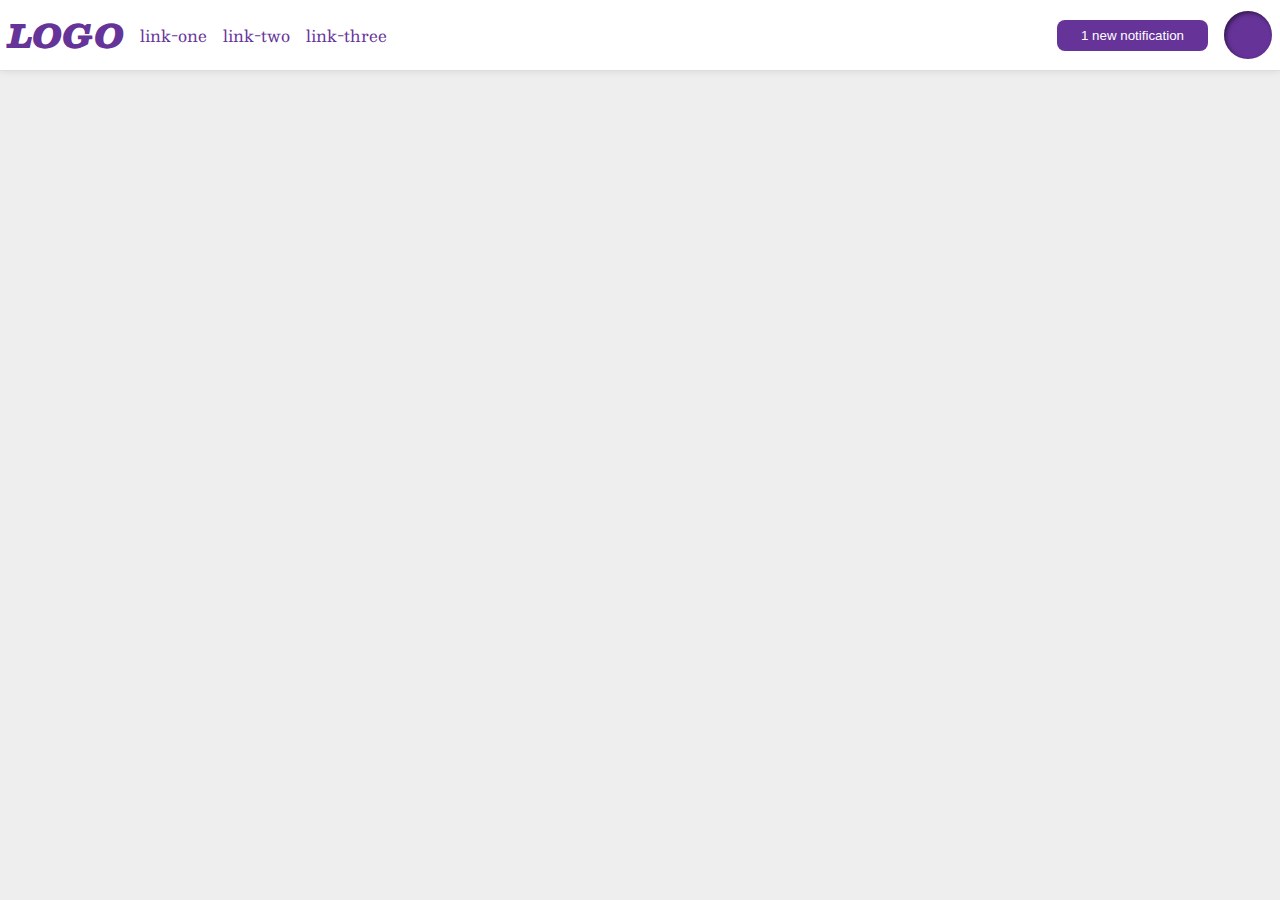
<file: flex/03-flex-header-2/index.html>
<!DOCTYPE html>
<html lang="en">
  <head>
    <meta charset="UTF-8">
    <meta http-equiv="X-UA-Compatible" content="IE=edge">
    <meta name="viewport" content="width=device-width, initial-scale=1.0">
    <title>Flex Header 2</title>
    <link rel="stylesheet" href="style.css">
  </head>
  <body>
    <div class="header">
      <div class="left-side">
        <div class="logo">
          LOGO
        </div>
        <ul class="links">
          <li><a href="https://google.com">link-one</a></li>
          <li><a href="https://google.com">link-two</a></li>
          <li><a href="https://google.com">link-three</a></li>
        </ul>
      </div>
      <div class="right-side">
        <button class="notifications">
          1 new notification
        </button>
        <div class="profile-image"></div>
      </div>
    </div>
  </body>
</html>
</file>
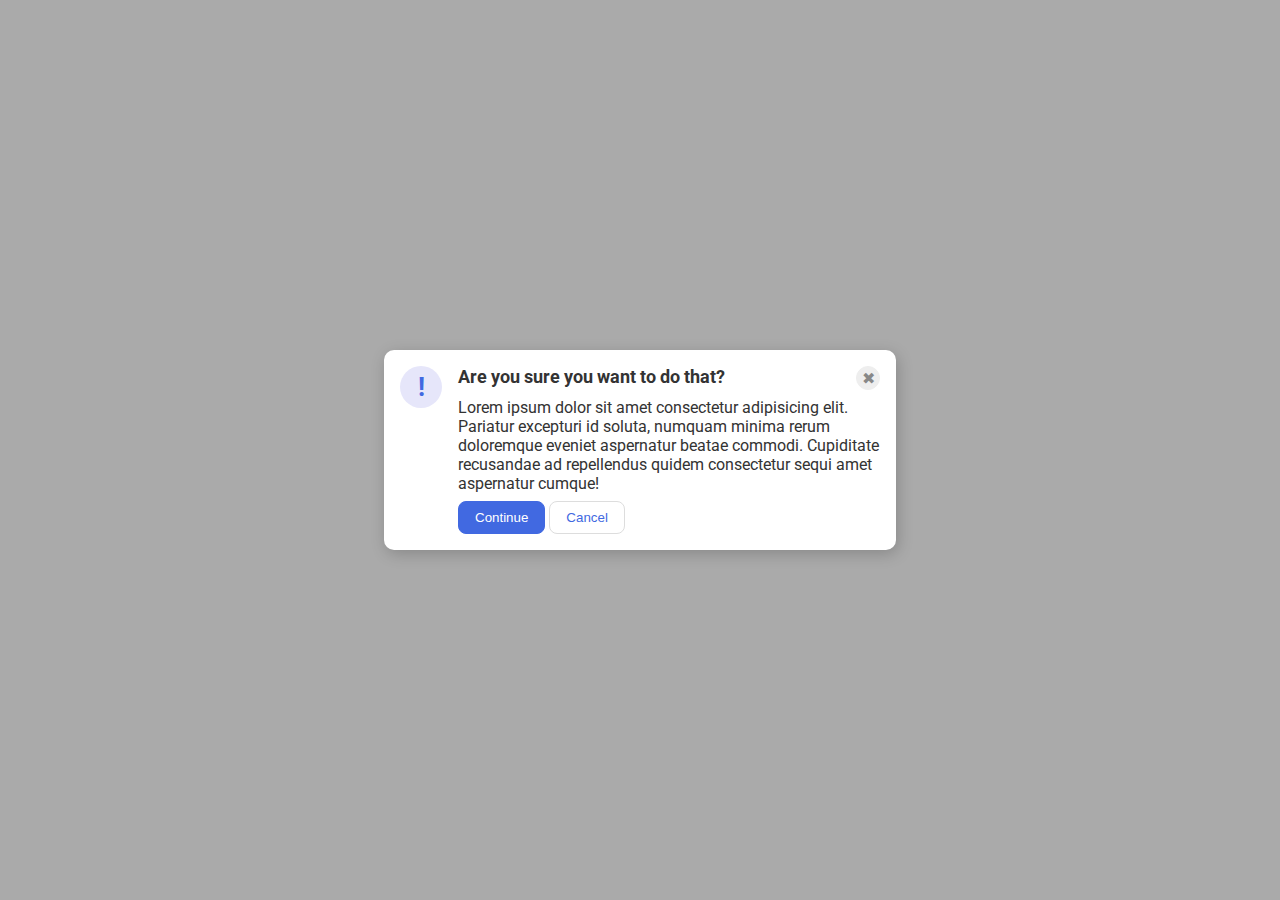
<file: flex/05-flex-modal/index.html>
<!DOCTYPE html>
<html lang="en">
  <head>
    <meta charset="UTF-8">
    <meta http-equiv="X-UA-Compatible" content="IE=edge">
    <meta name="viewport" content="width=device-width, initial-scale=1.0">
    <link rel="stylesheet" href="style.css">
    <title>Modal</title>
  </head>
  <body>
    <div class="modal">
      <div class="left">
        <div class="icon">!</div>
      </div>
      <div class="right">
        <div class="header">Are you sure you want to do that?
          <button class="close-button">✖</button>
        </div>
        <div class="text">Lorem ipsum dolor sit amet consectetur adipisicing elit. Pariatur excepturi id soluta, numquam minima rerum doloremque eveniet aspernatur beatae commodi. Cupiditate recusandae ad repellendus quidem consectetur sequi amet aspernatur cumque!</div>
        <div class="buttons">
          <button class="continue">Continue</button>
          <button class="cancel">Cancel</button>
        </div>
      </div>
    </div>
  </body>
</html>
</file>
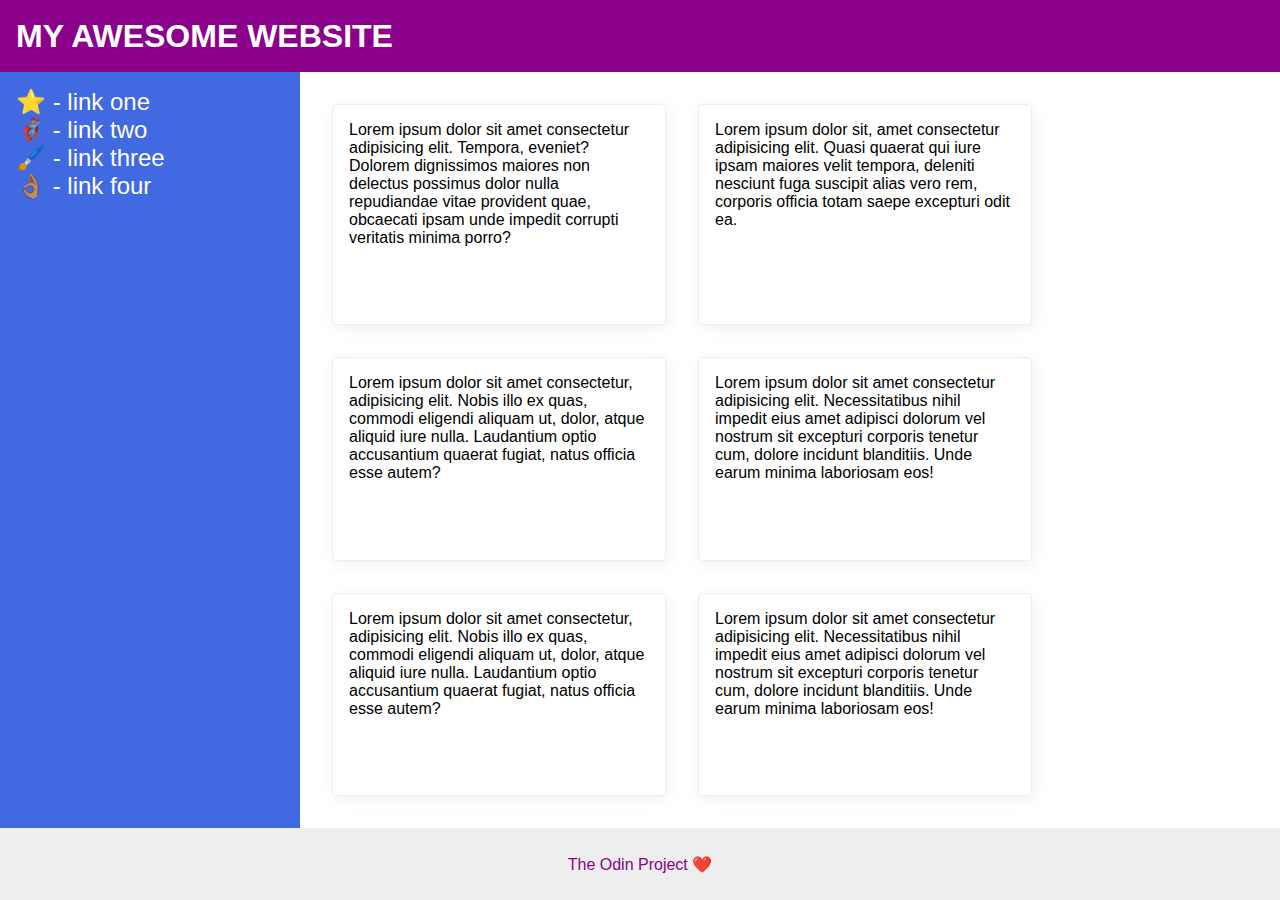
<file: flex/07-flex-layout-2/index.html>
<!doctype html>
<html lang="en">
  <head>
    <meta charset="UTF-8" />
    <meta http-equiv="X-UA-Compatible" content="IE=edge" />
    <meta name="viewport" content="width=device-width, initial-scale=1.0" />
    <title>The Holy Grail</title>
    <link rel="stylesheet" href="style.css" />
  </head>
  <body>
    <div class="header">MY AWESOME WEBSITE</div>
    <div class="container">
      <div class="sidebar">
        <ul>
          <li><a href="#">⭐ - link one</a></li>
          <li><a href="#">🦸🏽‍♂️ - link two</a></li>
          <li><a href="#">🖌️ - link three</a></li>
          <li><a href="#">👌🏽 - link four</a></li>
        </ul>
      </div>
      <div class="content">
        <div class="card">
          Lorem ipsum dolor sit amet consectetur adipisicing elit. Tempora,
          eveniet? Dolorem dignissimos maiores non delectus possimus dolor nulla
          repudiandae vitae provident quae, obcaecati ipsam unde impedit
          corrupti veritatis minima porro?
        </div>
        <div class="card">
          Lorem ipsum dolor sit, amet consectetur adipisicing elit. Quasi
          quaerat qui iure ipsam maiores velit tempora, deleniti nesciunt fuga
          suscipit alias vero rem, corporis officia totam saepe excepturi odit
          ea.
        </div>
        <div class="card">
          Lorem ipsum dolor sit amet consectetur, adipisicing elit. Nobis illo
          ex quas, commodi eligendi aliquam ut, dolor, atque aliquid iure nulla.
          Laudantium optio accusantium quaerat fugiat, natus officia esse autem?
        </div>
        <div class="card">
          Lorem ipsum dolor sit amet consectetur adipisicing elit.
          Necessitatibus nihil impedit eius amet adipisci dolorum vel nostrum
          sit excepturi corporis tenetur cum, dolore incidunt blanditiis. Unde
          earum minima laboriosam eos!
        </div>
        <div class="card">
          Lorem ipsum dolor sit amet consectetur, adipisicing elit. Nobis illo
          ex quas, commodi eligendi aliquam ut, dolor, atque aliquid iure nulla.
          Laudantium optio accusantium quaerat fugiat, natus officia esse autem?
        </div>
        <div class="card">
          Lorem ipsum dolor sit amet consectetur adipisicing elit.
          Necessitatibus nihil impedit eius amet adipisci dolorum vel nostrum
          sit excepturi corporis tenetur cum, dolore incidunt blanditiis. Unde
          earum minima laboriosam eos!
        </div>
      </div>
    </div>
    <div class="footer">The Odin Project ❤️</div>
  </body>
</html>
</file>
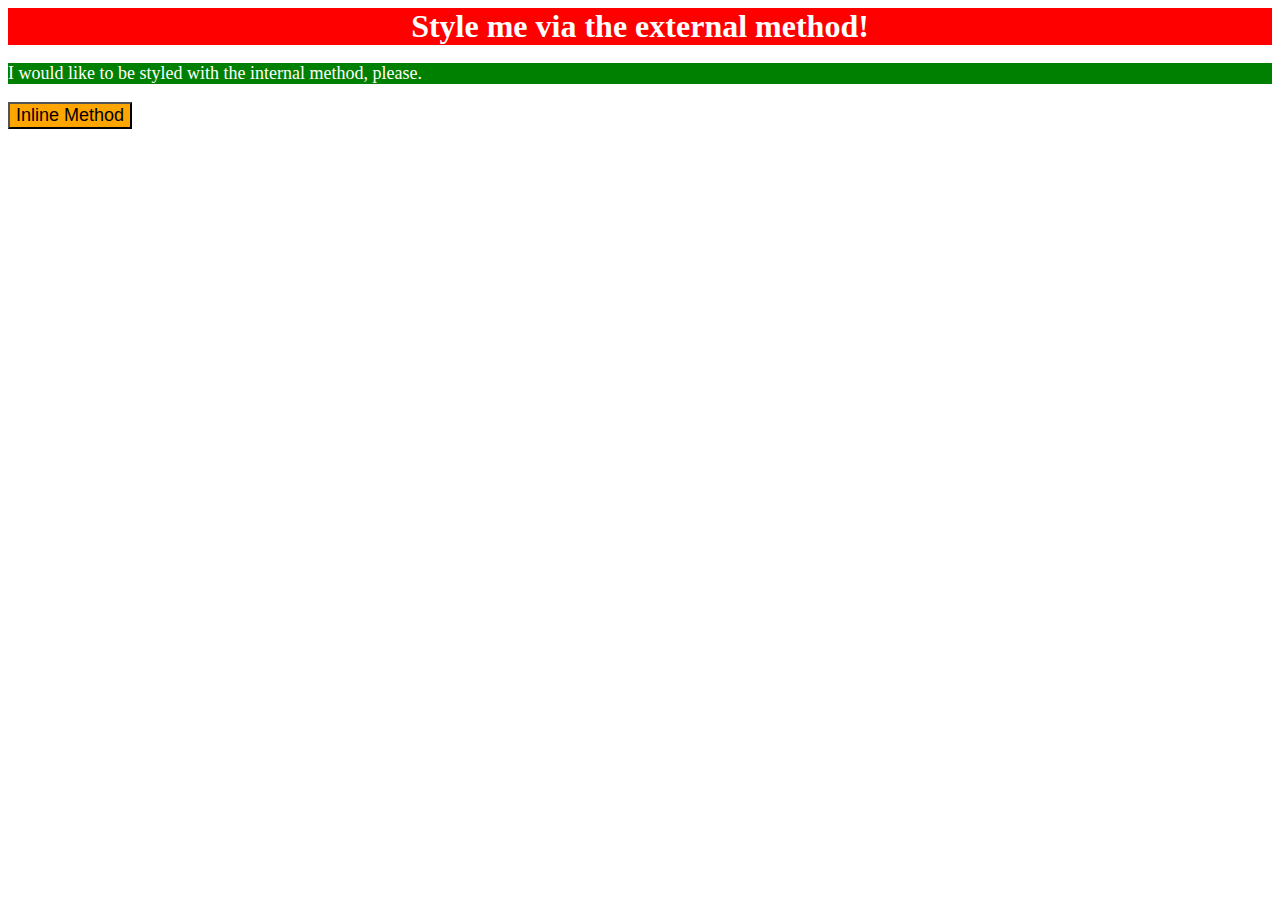
<file: foundations/01-css-methods/index.html>
<!DOCTYPE html>
<html lang="en">
  <head>
    <meta charset="UTF-8">
    <meta http-equiv="X-UA-Compatible" content="IE=edge">
    <meta name="viewport" content="width=device-width, initial-scale=1.0">
    <link rel="stylesheet" href="style.css">
    <style>
      p {
        color: white;
        background-color: green;
        font-size: 18px;
      }
    </style>
    <title>Methods for Adding CSS</title>
  </head>
  <body>
    <div>Style me via the external method!</div>
    <p>I would like to be styled with the internal method, please.</p>
    <button style="background-color: orange; font-size: 18px;">Inline Method</button>
  </body>
</html>
</file>
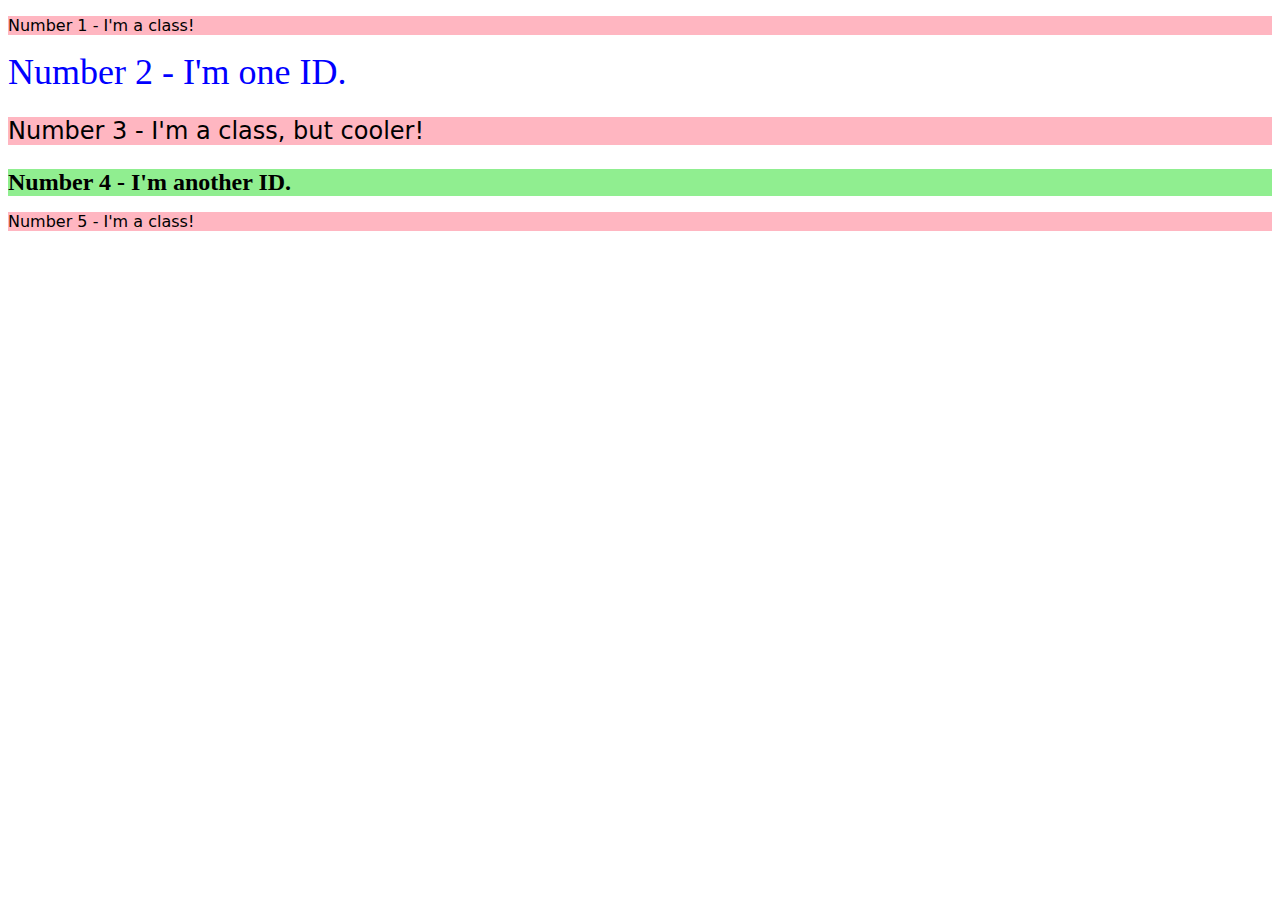
<file: foundations/02-class-id-selectors/index.html>
<!DOCTYPE html>
<html lang="en">
  <head>
    <meta charset="UTF-8">
    <meta http-equiv="X-UA-Compatible" content="IE=edge">
    <meta name="viewport" content="width=device-width, initial-scale=1.0">
    <title>Class and ID Selectors</title>
    <link rel="stylesheet" href="style.css">
  </head>
  <body>
    <p class="odd-element">Number 1 - I'm a class!</p>
    <div id="second-element">Number 2 - I'm one ID.</div>
    <p class="odd-element big-text">Number 3 - I'm a class, but cooler!</p>
    <div id="fourth-element">Number 4 - I'm another ID.</div>
    <p class="odd-element">Number 5 - I'm a class!</p>
  </body>
</html>
</file>
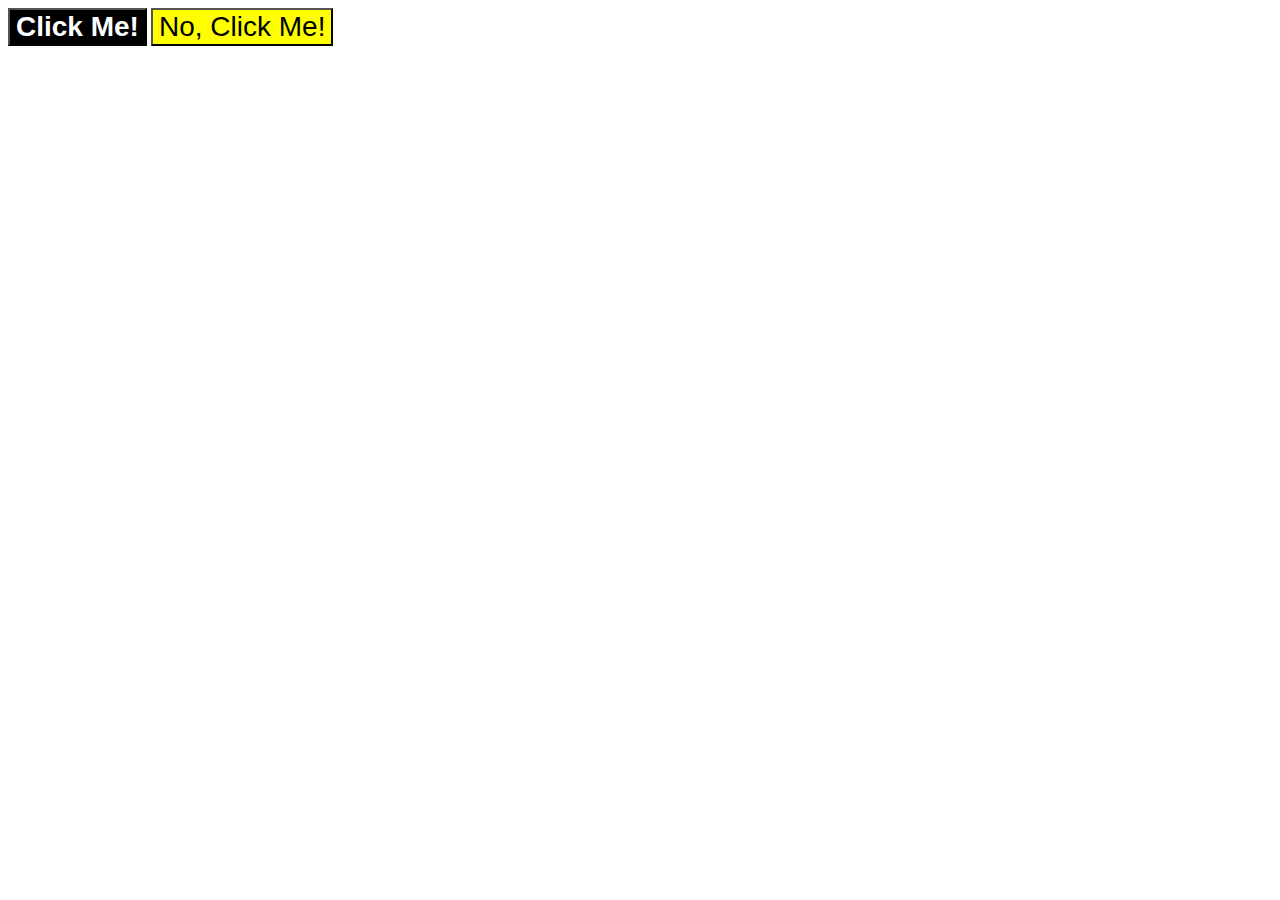
<file: foundations/03-grouping-selectors/index.html>
<!DOCTYPE html>
<html lang="en">
  <head>
    <meta charset="UTF-8">
    <meta http-equiv="X-UA-Compatible" content="IE=edge">
    <meta name="viewport" content="width=device-width, initial-scale=1.0">
    <title>Grouping Selectors</title>
    <link rel="stylesheet" href="style.css">
  </head>
  <body>
    <button class="button1">Click Me!</button>
    <button class="button2">No, Click Me!</button>
  </body>
</html>
</file>
<file: flex/03-flex-header-2/style.css>
/* this is some magical font-importing.  
you'll learn about it later. */
@import url('https://fonts.googleapis.com/css2?family=Besley:ital,wght@0,400;1,900&display=swap');

body {
  margin: 0;
  background: #eee;
  font-family: Besley, serif;
}

.header {
  background: white;
  border-bottom: 1px solid #ddd;
  box-shadow: 0 0 8px rgba(0,0,0,.1);
  display: flex;
  justify-content: space-between;
  padding: 8px;
}

.profile-image {
  background: rebeccapurple;
  box-shadow: inset 2px 2px 4px rgba(0,0,0,.5);
  border-radius: 50%;
  width: 48px;
  height: 48px;
}

.logo {
  color: rebeccapurple;
  font-size: 32px;
  font-weight: 900;
  font-style: italic;
}

.left-side, .right-side {
  display: flex;
  align-items: center;
  gap: 16px;
}

.links {
  display: flex;
  margin: 0;
  padding: 0;
  gap: 16px;
}

button {
  border: none;
  border-radius: 8px;
  background: rebeccapurple;
  color: white;
  padding: 8px 24px;
}

a {
  /* this removes the line under our links */
  text-decoration: none;
  color: rebeccapurple;
}

ul {
  list-style-type: none;
}
</file>
<file: flex/05-flex-modal/style.css>
@import url('https://fonts.googleapis.com/css2?family=Roboto:wght@400;700&display=swap');

html, body {
  height: 100%;
}

body {
  font-family: Roboto, sans-serif;
  margin: 0;
  background: #aaa;
  color: #333;
  /* I'll give you this one for free lol */
  display: flex;
  align-items: center;
  justify-content: center;
}

.modal {
  background: white;
  width: 480px;
  border-radius: 10px;
  box-shadow: 2px 4px 16px rgba(0,0,0,.2);
  padding: 16px;
  gap: 16px;
  display: flex;
}

.icon {
  color: royalblue;
  font-size: 26px;
  font-weight: 700;
  background: lavender;
  width: 42px;
  height: 42px;
  border-radius: 50%;
  display: flex;
  align-items: center;
  justify-content: center;
}

.close-button {
  background: #eee;
  border-radius: 50%;
  color: #888;
  font-weight: 400;
  font-size: 16px;
  height: 24px;
  width: 24px;
  display: flex;
  align-items: center;
  justify-content: center;
  border: 1px solid #eee;
  padding: 0;
}

.left {
  display: flex;
}

.right {
  display: flex;
  flex-direction: column;
  gap: 8px;
}

.header {
  font-weight: bold;
  font-size: 18px;
  display: flex;
  justify-content: space-between;
}

button {
  cursor: pointer;
  padding: 8px 16px;
  border-radius: 8px;
}

button.continue {
  background: royalblue;
  border: 1px solid royalblue;
  color: white;
}

button.cancel {
  background: white;
  border: 1px solid #ddd;
  color: royalblue;
}
</file>
<file: flex/07-flex-layout-2/style.css>
body {
  font-family: -apple-system, BlinkMacSystemFont, 'Segoe UI', Roboto, Oxygen, Ubuntu, Cantarell, 'Open Sans', 'Helvetica Neue', sans-serif;
  margin: 0;
  min-height: 100vh;
  display: flex;
  flex-direction: column;
}

.header {
  height: 72px;
  background: darkmagenta;
  color: white;
  font-size: 32px;
  font-weight: 900;
  padding: 0 16px;
  display: flex;
  align-items: center;
}

.footer {
  height: 72px;
  background: #eee;
  color: darkmagenta;
  display: flex;
  align-items: center;
  justify-content: center;
}

.sidebar {
  width: 300px;
  padding: 16px;
  background: royalblue;
  box-sizing: border-box;
  flex-shrink: 0;
}

ul {
  list-style: none;
  margin: 0;
  padding: 0;
}

a {
  text-decoration: none;
  font-size: 24px;
  color: #fff;
}

.card {
  border: 1px solid #eee;
  box-shadow: 2px 4px 16px rgba(0,0,0,.06);
  border-radius: 4px;
  width: 300px;
  padding: 16px;

}

.content {
  padding: 32px;
  gap: 32px;
  display: flex;
  flex-wrap: wrap;
}

.container {
  display: flex;
  flex: 1;
}
</file>
<file: foundations/01-css-methods/style.css>
div {
    color: white;
    background-color: red;
    font-size: 32px;
    text-align: center;
    font-weight: bold;
}
</file>
<file: foundations/02-class-id-selectors/style.css>
.odd-element 
{
    background-color: lightpink;
    font-family: Verdana, "DejaVu Sans", sans-serif;
}

.big-text 
{
    font-size: 24px;
}
 

#second-element 
{
    color: blue;
    font-size: 36px;
}

#fourth-element 
{
    background-color: lightgreen;
    font-size: 24px;
    font-weight: bold;
}
</file>
<file: foundations/03-grouping-selectors/style.css>
.button1 {
    background-color: black;
    color: white;
    font-weight: bold;
}

.button2 {
    background-color: yellow;
}

.button1,
.button2 {
    font-size: 28px;
    font-family: Helvetica, 'Times New Roman', sans-serif;
}
</file>
